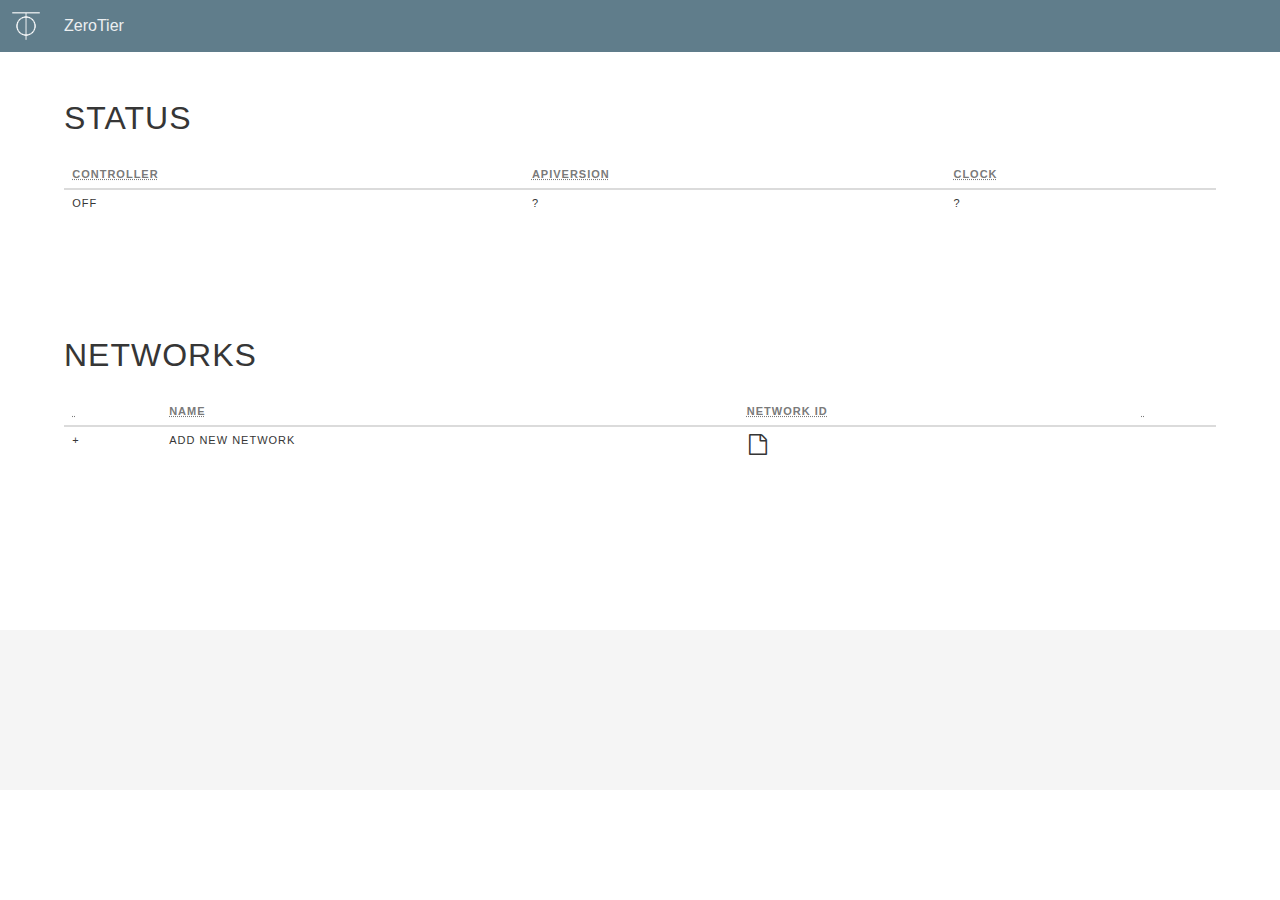
<file: httpd/www/index.html>
<!DOCTYPE html>

<html class="no-js" lang="">
<head>
    <meta charset="utf-8">
    <meta http-equiv="x-ua-compatible" content="ie=edge">

    <title></title>
    <meta name="description" content="">
    <meta name="viewport" content="width=device-width, initial-scale=1"><!-- <link rel="apple-touch-icon" href="apple-touch-icon.png"> -->
    <!-- Place favicon.ico in the root directory -->
    <link rel="stylesheet" href="css/bulma.css">
    <link rel="stylesheet" href="css/font-awesome.min.css">
    <link rel="stylesheet" href="css/main.css">
</head>

<body>
    <!--[if lt IE 8]>
            <p class="browserupgrade">You are using an <strong>outdated</strong> browser. Please <a href="http://browsehappy.com/">upgrade your browser</a> to improve your experience.</p>
        <![endif]-->

    <nav class="nav bluegrey500-bkgnd">
        <div class="nav-left">
            <a class="nav-item"><img src="img/zerotier-logo-white.png" alt="ZeroTier logo"></a> <span class="nav-item bluegrey50">ZeroTier</span>
        </div>

        <div class="nav-center">
            &nbsp;
        </div>

        <div class="nav-right">
            &nbsp;
        </div>
    </nav>

    <section class="section">
        <div class="container">
            <div class="heading">
                <h1 class="title">Status</h1>

                <table class="table">
                    <thead>
                        <tr>
                            <th><abbr title="controller">Controller</abbr></th>

                            <th><abbr title="apiVersion">apiVersion</abbr></th>

                            <th><abbr title="clock">Clock</abbr></th>
                        </tr>
                    </thead>

                    <tbody>
                        <tr id="statusRow">
                            <td>Off</td>

                            <td>?</td>

                            <td>?</td>
                        </tr>
                    </tbody>
                </table>
            </div>
        </div>
    </section>

    <section class="section">
        <div class="container">
            <div class="heading">
                <h1 class="title">Networks</h1>

                <table class="table" id="networkList">
                    <thead>
                        <tr>
                            <th><abbr title="count">&nbsp;</abbr></th>

                            <th><abbr title="name">Name</abbr></th>

                            <th><abbr title="network_ID">Network ID</abbr></th>

                            <th><abbr title="actions">&nbsp;</abbr></th>
                        </tr>
                    </thead>

                    <tbody>
                        <tr>
                            <td>+</td>

                            <td>add new network</td>

                            <td><span class="icon"><i class="fa fa-file-o" aria-hidden="true" id="networkNew"></i></span></td>
                        </tr>
                    </tbody>
                </table>
            </div>
        </div>

        <article class="message" id="networkPanel">
            <div class="message-header">
                <p>New Network</p>
                <button class="delete"></button>
            </div>

            <div class="message-body">
                <form action="add-edit-network.cgi" onsubmit="event.preventDefault(); processNetworkForm();" id="networkPanelForm">
                    <div class="field is-horizontal">
                        <div class="field-label is-normal">
                            <label class="label">ID</label>
                        </div>

                        <div class="field-body">
                            <div class="field">
                                <div class="control">
                                    <input name="id" class="input" type="text" placeholder="Disabled input">
                                </div>
                            </div>
                        </div>
                    </div>

                    <div class="field is-horizontal">
                        <div class="field-label is-normal">
                            <label class="label">NWID</label>
                        </div>

                        <div class="field-body">
                            <div class="field">
                                <div class="control">
                                    <input name="nwid" class="input" type="text" placeholder="Disabled input" disabled>
                                </div>
                            </div>
                        </div>
                    </div>

                    <div class="field is-horizontal">
                        <div class="field-label is-normal">
                            <label class="label">Clock</label>
                        </div>

                        <div class="field-body">
                            <div class="field">
                                <div class="control">
                                    <input name="clock" class="input" type="text" placeholder="Disabled input" disabled>
                                </div>
                            </div>
                        </div>
                    </div>

                    <div class="field is-horizontal">
                        <div class="field-label is-normal">
                            <label class="label">Name</label>
                        </div>

                        <div class="field-body">
                            <div class="field">
                                <div class="control">
                                    <input name="name" class="input" type="text" placeholder="Normal sized input" maxlength="16" size="16">
                                </div>
                            </div>
                        </div>
                    </div>

                    <div class="field is-horizontal">
                        <div class="field-label is-normal">
                            <label class="label">Capabilities</label>
                        </div>

                        <div class="field-body">
                            <div class="field">
                                <div class="control">
                                    <textarea name="capabilities" class="textarea" placeholder="No data">
</textarea>
                                </div>
                            </div>
                        </div>
                    </div>

                    <div class="field is-horizontal">
                        <div class="field-label is-normal">
                            <label class="label">Object Type</label>
                        </div>

                        <div class="field-body">
                            <div class="field">
                                <div class="control">
                                    <input name="objtype" class="input" type="text" placeholder="Normal sized input" maxlength="16" size="16">
                                </div>
                            </div>
                        </div>
                    </div>

                    <div class="field is-horizontal">
                        <div class="field-label">
                            <label class="label">Private</label>
                        </div>

                        <div class="field-body" style="margin-top:7px;">
                            <div class="field is-narrow">
                                <div class="control">
                                    <label class="radio"><input type="radio" name="private" value="true">Yes</label> <label class="radio"><input type="radio" name="private" value="false">No</label>
                                </div>
                            </div>
                        </div>
                    </div>

                    <div class="field is-horizontal">
                        <div class="field-label">
                            <label class="label">Enable Broadcast</label>
                        </div>

                        <div class="field-body" style="margin-top:7px;">
                            <div class="field is-narrow">
                                <div class="control">
                                    <label class="radio"><input type="radio" name="enableBroadcast" value="true">Yes</label> <label class="radio"><input type="radio" name="enableBroadcast" value="false">No</label>
                                </div>
                            </div>
                        </div>
                    </div>

                    <div class="field is-horizontal">
                        <div class="field-label">
                            <label class="label">Allow Passive Bridging</label>
                        </div>

                        <div class="field-body" style="margin-top:7px;">
                            <div class="field is-narrow">
                                <div class="control">
                                    <label class="radio"><input type="radio" name="allowPassiveBridging" value="true">Yes</label> <label class="radio"><input type="radio" name="allowPassiveBridging" value="false">No</label>
                                </div>
                            </div>
                        </div>
                    </div>

                    <div class="field is-horizontal">
                        <div class="field-label is-normal">
                            <label class="label">IPv4 Assign Mode</label>
                        </div>

                        <div class="field-body">
                            <div class="field">
                                <div class="control">
                                    <textarea name="v4AssignMode" class="textarea" placeholder="Explain how we can help you">
</textarea>
                                </div>
                            </div>
                        </div>
                    </div>

                    <div class="field is-horizontal">
                        <div class="field-label is-normal">
                            <label class="label">IPv6 Assign Mode</label>
                        </div>

                        <div class="field-body">
                            <div class="field">
                                <div class="control">
                                    <textarea name="v6AssignMode" class="textarea" placeholder="Modes here">
</textarea>
                                </div>
                            </div>
                        </div>
                    </div>

                    <div class="field is-horizontal">
                        <div class="field-label is-normal">
                            <label class="label">Multicast Limit</label>
                        </div>

                        <div class="field-body">
                            <div class="field">
                                <div class="control">
                                    <input name="multicastLimit" class="input" type="text">
                                </div>
                            </div>
                        </div>
                    </div>

                    <div class="field is-horizontal">
                        <div class="field-label is-normal">
                            <label class="label">Creation Time</label>
                        </div>

                        <div class="field-body">
                            <div class="field">
                                <div class="control">
                                    <input name="creationTime" class="input" type="text" placeholder="Disabled input" disabled>
                                </div>
                            </div>
                        </div>
                    </div>

                    <div class="field is-horizontal">
                        <div class="field-label is-normal">
                            <label class="label">Revision</label>
                        </div>

                        <div class="field-body">
                            <div class="field">
                                <div class="control">
                                    <input name="revision" class="input" type="text" placeholder="Disabled input" disabled>
                                </div>
                            </div>
                        </div>
                    </div>

                    <div class="field is-horizontal">
                        <div class="field-label is-normal">
                            <label class="label">Last Modified</label>
                        </div>

                        <div class="field-body">
                            <div class="field">
                                <div class="control">
                                    <input name="lastModified" class="input" type="text" placeholder="Disabled input" disabled>
                                </div>
                            </div>
                        </div>
                    </div>

                    <div class="field is-horizontal">
                        <div class="field-label is-normal">
                            <label class="label">Authorized Member Count</label>
                        </div>

                        <div class="field-body">
                            <div class="field">
                                <div class="control">
                                    <input name="authorizedMemberCount" class="input" type="text" placeholder="Disabled input" disabled>
                                </div>
                            </div>
                        </div>
                    </div>

                    <div class="field is-horizontal">
                        <div class="field-label is-normal">
                            <label class="label">Active Member Count</label>
                        </div>

                        <div class="field-body">
                            <div class="field">
                                <div class="control">
                                    <input name="activeMemberCount" class="input" type="text" placeholder="Disabled input" disabled>
                                </div>
                            </div>
                        </div>
                    </div>

                    <div class="field is-horizontal">
                        <div class="field-label is-normal">
                            <label class="label">Total Member Count</label>
                        </div>

                        <div class="field-body">
                            <div class="field">
                                <div class="control">
                                    <input name="totalMemberCount" class="input" type="text" placeholder="Disabled input" disabled>
                                </div>
                            </div>
                        </div>
                    </div>

                    <div class="field is-horizontal">
                        <div class="field-label is-normal">
                            <label class="label">Member Revision Counter</label>
                        </div>

                        <div class="field-body">
                            <div class="field">
                                <div class="control">
                                    <input name="memberRevisionCounter" class="input" type="text" placeholder="Disabled input" disabled>
                                </div>
                            </div>
                        </div>
                    </div>
                    
                    <div class="field is-horizontal">
                        <div class="field-label is-normal">
                            <label class="label">Authentication Tokens</label>
                        </div>

                        <div class="field-body">
                            <div class="field">
                                <div class="control">
                                    <textarea name="authTokens" class="textarea" placeholder="No data">
</textarea>
                                </div>
                            </div>
                        </div>
                    </div>

                    <div class="field is-horizontal">
                        <div class="field-label is-normal">
                            <label class="label">Routes</label>
                        </div>

                        <div class="field-body">
                            <div class="field">
                                <div class="control">
                                    <textarea name="routes" class="textarea" placeholder="No data">
</textarea>
                                </div>
                            </div>
                        </div>
                    </div>

                    <div class="field is-horizontal">
                        <div class="field-label is-normal">
                            <label class="label">IP Assignment Pools</label>
                        </div>

                        <div class="field-body">
                            <div class="field">
                                <div class="control">
                                    <textarea name="ipAssignmentPools" class="textarea" placeholder="No data">
</textarea>
                                </div>
                            </div>
                        </div>
                    </div>

                    <div class="field is-horizontal">
                        <div class="field-label is-normal">
                            <label class="label">Rules</label>
                        </div>

                        <div class="field-body">
                            <div class="field">
                                <div class="control">
                                    <textarea name="rules" class="textarea" placeholder="No data">
</textarea>
                                </div>
                            </div>
                        </div>
                    </div>

                     <div class="field is-horizontal">
                        <div class="field-label is-normal">
                            <label class="label">Tags</label>
                        </div>

                        <div class="field-body">
                            <div class="field">
                                <div class="control">
                                    <textarea name="tags" class="textarea" placeholder="No data">
</textarea>
                                </div>
                            </div>
                        </div>
                    </div>

                    <div class="field is-horizontal">
                        <div class="field-label">
                            <!-- Left empty for spacing -->
                        </div>

                        <div class="field-body">
                            <div class="field">
                                <div class="control">
                                    <button id="networkFormSubmit" class="button is-primary">New Network</button>
                                </div>
                            </div>
                        </div>
                    </div>
                </form>
            </div>
        </article>
    </section>

    <section class="section">
        <div class="container" id="userList">
            <div class="heading">
                <h1 class="title">Users</h1>

                <table class="table">
                    <thead>
                        <tr>
                            <th><abbr title="count">&nbsp;</abbr></th>

                            <th><abbr title="user_ID">User</abbr></th>

                            <th><abbr title="actions">&nbsp;</abbr></th>
                        </tr>
                    </thead>

                    <tbody>
                        <tr>
                            <td>+</td>

                            <td>add new user</td>

                            <td><span class="icon"><i class="fa fa-file-o" aria-hidden="true" id="userNew"></i></span></td>
                        </tr>
                    </tbody>
                </table>
            </div>
        </div>

        <article class="message" id="userPanel">
            <div class="message-header">
                <p>New User</p>
                <button class="delete"></button>
            </div>

            <div class="message-body">
                <form action="add-edit-user.cgi" onsubmit="event.preventDefault(); processUserForm();" id="userPanelForm">
                    <input name="networkID" type="hidden" value="">
                    <div class="field is-horizontal">
                        <div class="field-label is-normal">
                            <label class="label">ID</label>
                        </div>

                        <div class="field-body">
                            <div class="field">
                                <div class="control">
                                    <input name="id" class="input" type="text">
                                </div>
                            </div>
                        </div>
                    </div>

                    <div class="field is-horizontal">
                        <div class="field-label is-normal">
                            <label class="label">Address</label>
                        </div>

                        <div class="field-body">
                            <div class="field">
                                <div class="control">
                                    <input name="address" class="input" type="text" placeholder="Disabled input" disabled>
                                </div>
                            </div>
                        </div>
                    </div>

                    <div class="field is-horizontal">
                        <div class="field-label is-normal">
                            <label class="label">NWID</label>
                        </div>

                        <div class="field-body">
                            <div class="field">
                                <div class="control">
                                    <input name="nwid" class="input" type="text" placeholder="Disabled input" disabled>
                                </div>
                            </div>
                        </div>
                    </div>

                    <div class="field is-horizontal">
                        <div class="field-label is-normal">
                            <label class="label">Clock</label>
                        </div>

                        <div class="field-body">
                            <div class="field">
                                <div class="control">
                                    <input name="clock" class="input" type="text" placeholder="Disabled input" disabled>
                                </div>
                            </div>
                        </div>
                    </div>

                    <div class="field is-horizontal">
                        <div class="field-label">
                            <label class="label">Authorized</label>
                        </div>

                        <div class="field-body" style="margin-top:7px;">
                            <div class="field is-narrow">
                                <div class="control">
                                    <label class="radio"><input type="radio" name="authorized" value="true">Yes</label> <label class="radio"><input type="radio" name="authorized" value="false">No</label>
                                </div>
                            </div>
                        </div>
                    </div>

                    <div class="field is-horizontal">
                        <div class="field-label is-normal">
                            <label class="label">Authen History</label>
                        </div>

                        <div class="field-body">
                            <div class="field">
                                <div class="control">
                                    <textarea name="authHistory" class="textarea" placeholder="Disabled input" disabled>
</textarea>
                                </div>
                            </div>
                        </div>
                    </div>

                    <div class="field is-horizontal">
                        <div class="field-label is-normal">
                            <label class="label">Capabilities</label>
                        </div>

                        <div class="field-body">
                            <div class="field">
                                <div class="control">
                                    <textarea name="capabilities" class="textarea" placeholder="Explain how we can help you">
</textarea>
                                </div>
                            </div>
                        </div>
                    </div>

                    <div class="field is-horizontal">
                        <div class="field-label is-normal">
                            <label class="label">Creation Time</label>
                        </div>

                        <div class="field-body">
                            <div class="field">
                                <div class="control">
                                    <input name="creationTime" class="input" type="text" placeholder="Disabled input" disabled>
                                </div>
                            </div>
                        </div>
                    </div>

                    <div class="field is-horizontal">
                        <div class="field-label is-normal">
                            <label class="label">Last Authorized Time</label>
                        </div>

                        <div class="field-body">
                            <div class="field">
                                <div class="control">
                                    <input name="lastAuthorizedTime" class="input" type="text" placeholder="Disabled input" disabled>
                                </div>
                            </div>
                        </div>
                    </div>

                    <div class="field is-horizontal">
                        <div class="field-label is-normal">
                            <label class="label">Last Deauthorized Time</label>
                        </div>

                        <div class="field-body">
                            <div class="field">
                                <div class="control">
                                    <input name="lastDeauthorizedTime" class="input" type="text" placeholder="Disabled input" disabled>
                                </div>
                            </div>
                        </div>
                    </div>

                    <div class="field is-horizontal">
                        <div class="field-label is-normal">
                            <label class="label">Last Modified</label>
                        </div>

                        <div class="field-body">
                            <div class="field">
                                <div class="control">
                                    <input name="lastModified" class="input" type="text" placeholder="Disabled input" disabled>
                                </div>
                            </div>
                        </div>
                    </div>

                    <div class="field is-horizontal">
                        <div class="field-label is-normal">
                            <label class="label">Last Request MetaData"</label>
                        </div>

                        <div class="field-body">
                            <div class="field">
                                <div class="control">
                                    <input name="lastRequestMetaData" class="input" type="text" placeholder="Disabled input" disabled>
                                </div>
                            </div>
                        </div>
                    </div>

                    <div class="field is-horizontal">
                        <div class="field-label">
                            <label class="label">No Auto Assign IP addresses</label>
                        </div>

                        <div class="field-body" style="margin-top:7px;">
                            <div class="field is-narrow">
                                <div class="control">
                                    <label class="radio"><input type="radio" name="noAutoAssignIps" value="true">Yes</label> <label class="radio"><input type="radio" name="noAutoAssignIps" value="false">No</label>
                                </div>
                            </div>
                        </div>
                    </div>

                    <div class="field is-horizontal">
                        <div class="field-label is-normal">
                            <label class="label">Object Type</label>
                        </div>

                        <div class="field-body">
                            <div class="field">
                                <div class="control">
                                    <input name="objtype" class="input" type="text" placeholder="Disabled input" disabled>
                                </div>
                            </div>
                        </div>
                    </div>

                    <div class="field is-horizontal">
                        <div class="field-label">
                            <label class="label">ActiveBridge</label>
                        </div>

                        <div class="field-body" style="margin-top:7px;">
                            <div class="field is-narrow">
                                <div class="control">
                                    <label class="radio"><input type="radio" name="activeBridge" value="true">Yes</label> <label class="radio"><input type="radio" name="activeBridge" value="false">No</label>
                                </div>
                            </div>
                        </div>
                    </div>

                    <div class="field is-horizontal">
                        <div class="field-label is-normal">
                            <label class="label">Identity</label>
                        </div>

                        <div class="field-body">
                            <div class="field">
                                <div class="control">
                                    <input name="identity" class="input" type="text" placeholder="Disabled input" disabled>
                                </div>
                            </div>
                        </div>
                    </div>

                    <div class="field is-horizontal">
                        <div class="field-label is-normal">
                            <label class="label">IP Assignments</label>
                        </div>

                        <div class="field-body">
                            <div class="field">
                                <div class="control">
                                    <textarea name="ipAssignments" class="textarea" placeholder="Explain how we can help you">
</textarea>
                                </div>
                            </div>
                        </div>
                    </div>

                    <div class="field is-horizontal">
                        <div class="field-label is-normal">
                            <label class="label">Revision</label>
                        </div>

                        <div class="field-body">
                            <div class="field">
                                <div class="control">
                                    <input name="revision" class="input" type="text" placeholder="Disabled input" disabled>
                                </div>
                            </div>
                        </div>
                    </div>

                    <div class="field is-horizontal">
                        <div class="field-label is-normal">
                            <label class="label">Recent Logs</label>
                        </div>

                        <div class="field-body">
                            <div class="field">
                                <div class="control">
                                    <textarea name="recentLog" class="textarea" placeholder="Disabled input" disabled>
</textarea>
                                </div>
                            </div>
                        </div>
                    </div>

                    <div class="field is-horizontal">
                        <div class="field-label is-normal">
                            <label class="label">Tags</label>
                        </div>

                        <div class="field-body">
                            <div class="field">
                                <div class="control">
                                    <textarea name="tags" class="textarea" placeholder="Explain how we can help you">
</textarea>
                                </div>
                            </div>
                        </div>
                    </div>

                    <div class="field is-horizontal">
                        <div class="field-label">
                            <!-- Left empty for spacing -->
                        </div>

                        <div class="field-body">
                            <div class="field">
                                <div class="control">
                                    <button id="userFormSubmit" class="button is-primary">New User</button>
                                </div>
                            </div>
                        </div>
                    </div>
                </form>
            </div>
        </article>
    </section>

    <footer class="footer">
        <div class="container">
            <div class="content has-text-centered">
                <p></p>

                <p></p>
            </div>
        </div>
    </footer><script src="js/vendor/jquery-3.2.0.min.js">
</script> <script src="js/plugins.js">
</script> <script src="js/main.js">
</script>
</body>
</html>
</file>
<file: httpd/www/css/main.css>
/*! HTML5 Boilerplate v5.3.0 | MIT License | https://html5boilerplate.com/ */

/*
 * What follows is the result of much research on cross-browser styling.
 * Credit left inline and big thanks to Nicolas Gallagher, Jonathan Neal,
 * Kroc Camen, and the H5BP dev community and team.
 */

/* ==========================================================================
   Base styles: opinionated defaults
   ========================================================================== */

html {
    color: #222;
    font-size: 1em;
    line-height: 1.4;
}

/*
 * Remove text-shadow in selection highlight:
 * https://twitter.com/miketaylr/status/12228805301
 *
 * These selection rule sets have to be separate.
 * Customize the background color to match your design.
 */

::-moz-selection {
    background: #b3d4fc;
    text-shadow: none;
}

::selection {
    background: #b3d4fc;
    text-shadow: none;
}

/*
 * A better looking default horizontal rule
 */

hr {
    display: block;
    height: 1px;
    border: 0;
    border-top: 1px solid #ccc;
    margin: 1em 0;
    padding: 0;
}

/*
 * Remove the gap between audio, canvas, iframes,
 * images, videos and the bottom of their containers:
 * https://github.com/h5bp/html5-boilerplate/issues/440
 */

audio,
canvas,
iframe,
img,
svg,
video {
    vertical-align: middle;
}

/*
 * Remove default fieldset styles.
 */

fieldset {
    border: 0;
    margin: 0;
    padding: 0;
}

/*
 * Allow only vertical resizing of textareas.
 */

textarea {
    resize: vertical;
}

/* ==========================================================================
   Browser Upgrade Prompt
   ========================================================================== */

.browserupgrade {
    margin: 0.2em 0;
    background: #ccc;
    color: #000;
    padding: 0.2em 0;
}

/* ==========================================================================
   Author's custom styles
   ========================================================================== */

















/* ==========================================================================
   Helper classes
   ========================================================================== */

/*
 * Hide visually and from screen readers
 */

.hidden {
    display: none !important;
}

/*
 * Hide only visually, but have it available for screen readers:
 * http://snook.ca/archives/html_and_css/hiding-content-for-accessibility
 */

.visuallyhidden {
    border: 0;
    clip: rect(0 0 0 0);
    height: 1px;
    margin: -1px;
    overflow: hidden;
    padding: 0;
    position: absolute;
    width: 1px;
}

/*
 * Extends the .visuallyhidden class to allow the element
 * to be focusable when navigated to via the keyboard:
 * https://www.drupal.org/node/897638
 */

.visuallyhidden.focusable:active,
.visuallyhidden.focusable:focus {
    clip: auto;
    height: auto;
    margin: 0;
    overflow: visible;
    position: static;
    width: auto;
}

/*
 * Hide visually and from screen readers, but maintain layout
 */

.invisible {
    visibility: hidden;
}

/*
 * Clearfix: contain floats
 *
 * For modern browsers
 * 1. The space content is one way to avoid an Opera bug when the
 *    `contenteditable` attribute is included anywhere else in the document.
 *    Otherwise it causes space to appear at the top and bottom of elements
 *    that receive the `clearfix` class.
 * 2. The use of `table` rather than `block` is only necessary if using
 *    `:before` to contain the top-margins of child elements.
 */

.clearfix:before,
.clearfix:after {
    content: " "; /* 1 */
    display: table; /* 2 */
}

.clearfix:after {
    clear: both;
}

/* ==========================================================================
   EXAMPLE Media Queries for Responsive Design.
   These examples override the primary ('mobile first') styles.
   Modify as content requires.
   ========================================================================== */

@media only screen and (min-width: 35em) {
    /* Style adjustments for viewports that meet the condition */
}

@media print,
       (-webkit-min-device-pixel-ratio: 1.25),
       (min-resolution: 1.25dppx),
       (min-resolution: 120dpi) {
    /* Style adjustments for high resolution devices */
}

/* ==========================================================================
   Print styles.
   Inlined to avoid the additional HTTP request:
   http://www.phpied.com/delay-loading-your-print-css/
   ========================================================================== */

@media print {
    *,
    *:before,
    *:after,
    *:first-letter,
    *:first-line {
        background: transparent !important;
        color: #000 !important; /* Black prints faster:
                                   http://www.sanbeiji.com/archives/953 */
        box-shadow: none !important;
        text-shadow: none !important;
    }

    a,
    a:visited {
        text-decoration: underline;
    }

    a[href]:after {
        content: " (" attr(href) ")";
    }

    abbr[title]:after {
        content: " (" attr(title) ")";
    }

    /*
     * Don't show links that are fragment identifiers,
     * or use the `javascript:` pseudo protocol
     */

    a[href^="#"]:after,
    a[href^="javascript:"]:after {
        content: "";
    }

    pre,
    blockquote {
        border: 1px solid #999;
        page-break-inside: avoid;
    }

    /*
     * Printing Tables:
     * http://css-discuss.incutio.com/wiki/Printing_Tables
     */

    thead {
        display: table-header-group;
    }

    tr,
    img {
        page-break-inside: avoid;
    }

    img {
        max-width: 100% !important;
    }

    p,
    h2,
    h3 {
        orphans: 3;
        widows: 3;
    }

    h2,
    h3 {
        page-break-after: avoid;
    }
}
.logo { width:32px; height:32px; }

/* material design color swatch */
.bluegrey50 { color:#ECEFF1; }
.bluegrey100 { color:#CFD8DC; }
.bluegrey200 { color:#B0BEC5; }
.bluegrey300 { color:#90A4AE; }
.bluegrey400 { color:#78909C; }
.bluegrey500 { color:#607D8B; }
.bluegrey500-bkgnd { background-color:#607D8B; }
.bluegrey600 { color:#546E7A; }
.bluegrey700 { color:#455A64; }
.bluegrey800 { color:#37474F; }
.bluegrey900 { color:#263238; }

#networkNew { cursor: pointer; }
#networkEdit { cursor: pointer; }
#networkUsers { cursor: pointer; }
#userNew { cursor: pointer; }
#userEdit { cursor: pointer; }
#networkRemove { cursor: pointer; }
#userRemove { cursor: pointer; }

 
#networkPanel { display: none;}
#userList { display: none;}
#userPanel { display: none;}
</file>
